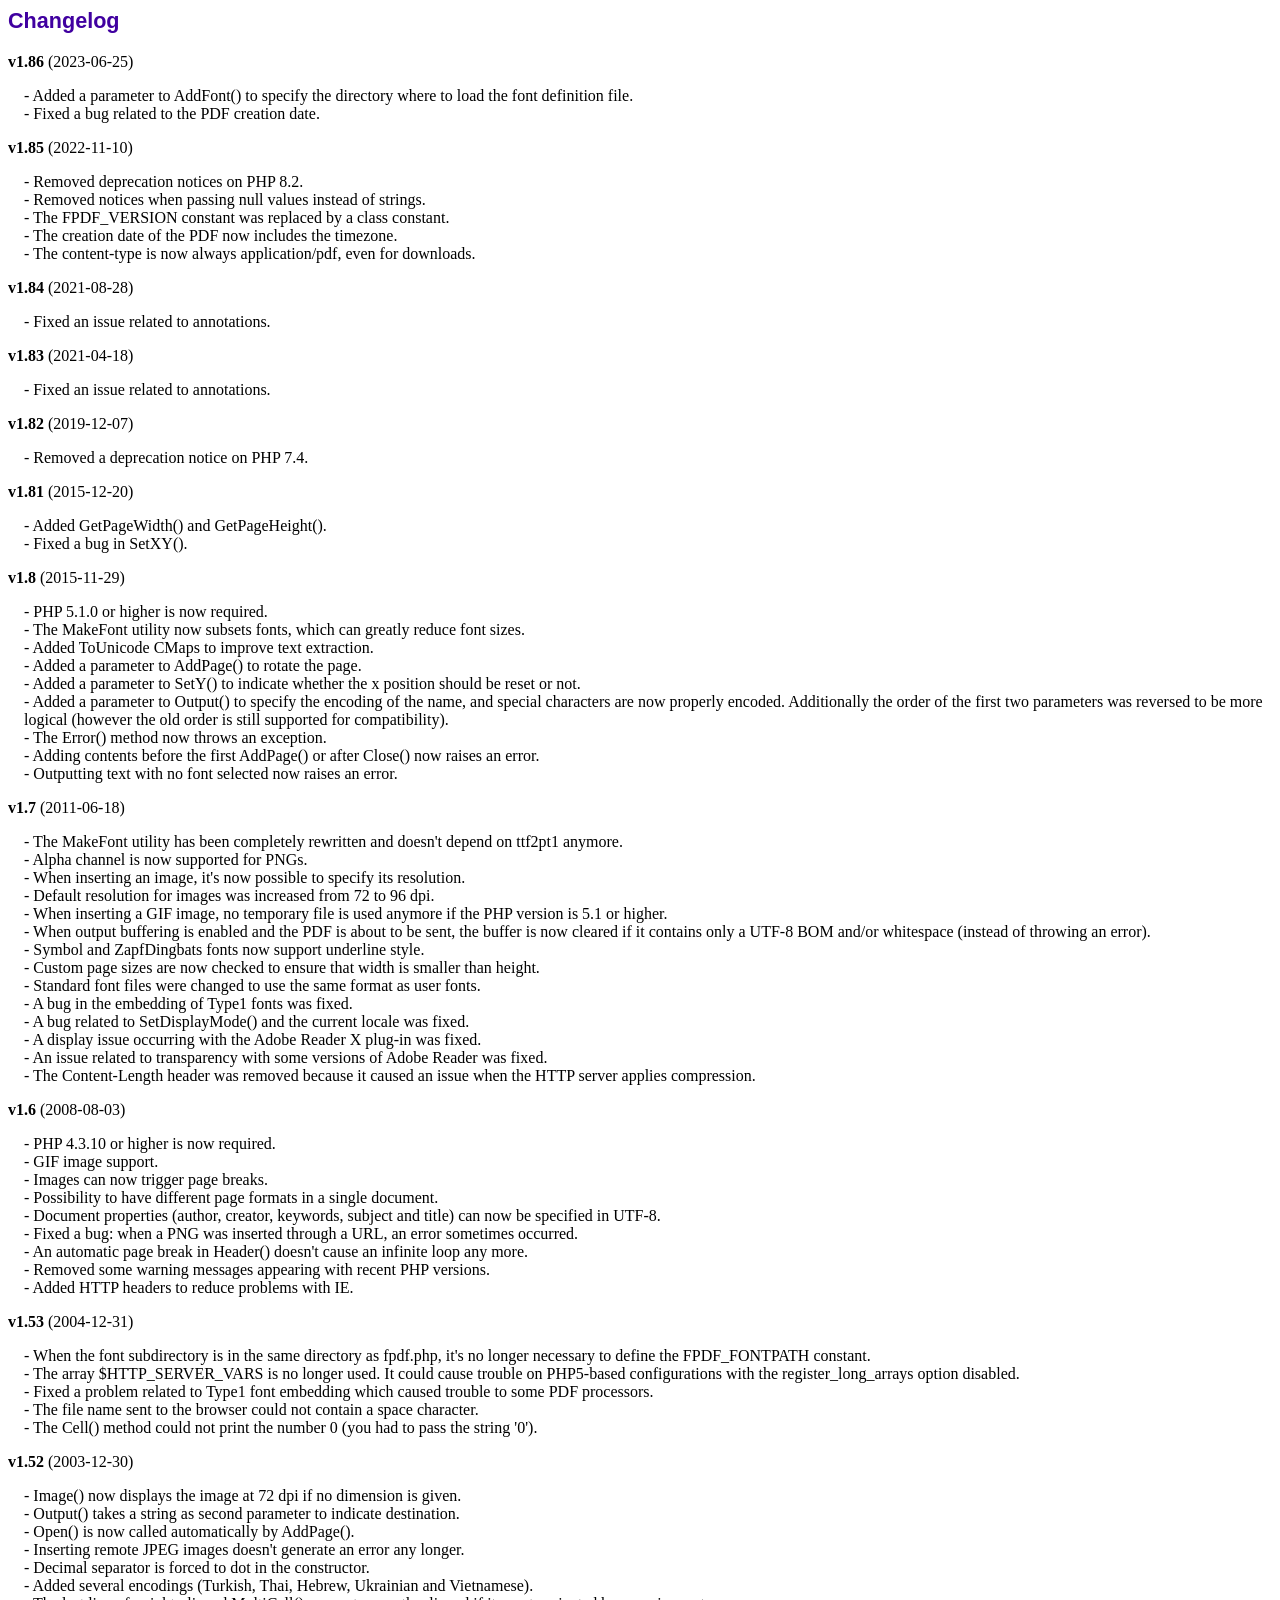
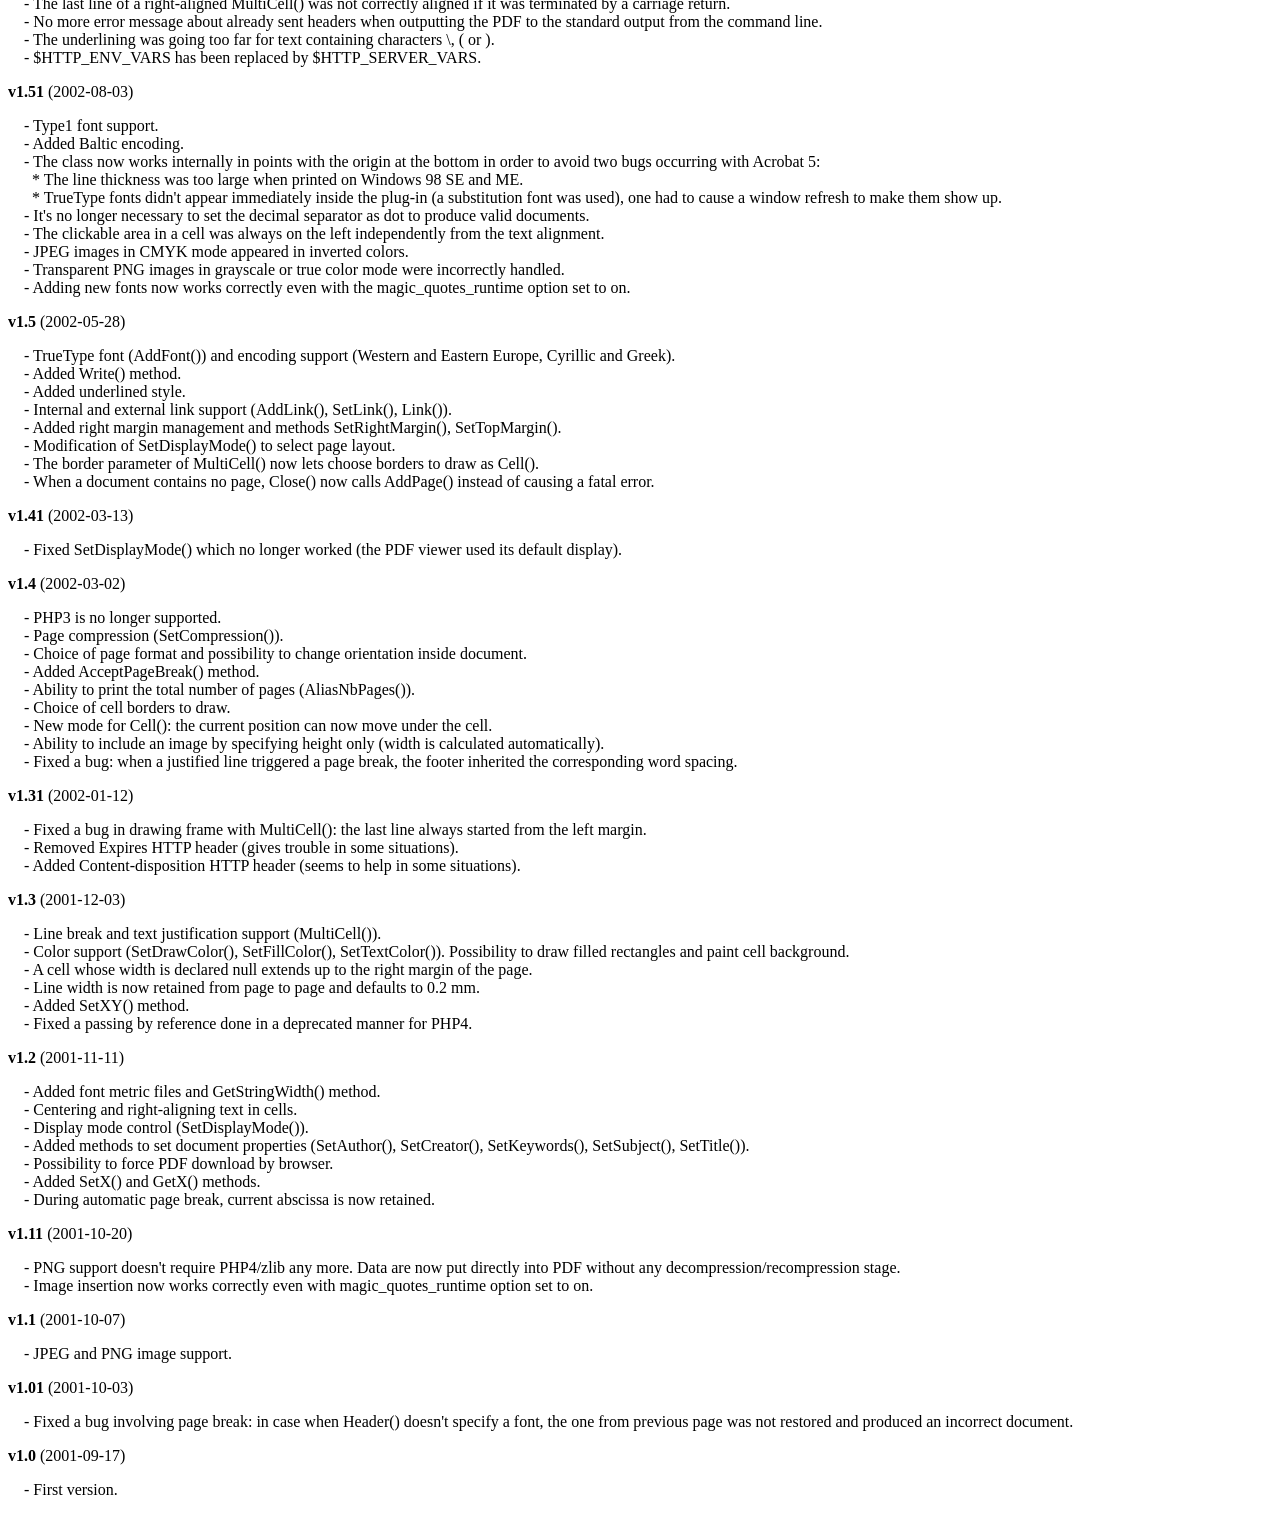
<file: changelog.htm>
<!DOCTYPE html PUBLIC "-//W3C//DTD HTML 4.01 Transitional//EN">
<html>
<head>
<meta http-equiv="Content-Type" content="text/html; charset=UTF-8">
<title>Changelog</title>
<link type="text/css" rel="stylesheet" href="fpdf.css">
<style type="text/css">
dd {margin:1em 0 1em 1em}
</style>
</head>
<body>
<h1>Changelog</h1>
<dl>
<dt><strong>v1.86</strong> (2023-06-25)</dt>
<dd>
- Added a parameter to AddFont() to specify the directory where to load the font definition file.<br>
- Fixed a bug related to the PDF creation date.<br>
</dd>
<dt><strong>v1.85</strong> (2022-11-10)</dt>
<dd>
- Removed deprecation notices on PHP 8.2.<br>
- Removed notices when passing null values instead of strings.<br>
- The FPDF_VERSION constant was replaced by a class constant.<br>
- The creation date of the PDF now includes the timezone.<br>
- The content-type is now always application/pdf, even for downloads.<br>
</dd>
<dt><strong>v1.84</strong> (2021-08-28)</dt>
<dd>
- Fixed an issue related to annotations.<br>
</dd>
<dt><strong>v1.83</strong> (2021-04-18)</dt>
<dd>
- Fixed an issue related to annotations.<br>
</dd>
<dt><strong>v1.82</strong> (2019-12-07)</dt>
<dd>
- Removed a deprecation notice on PHP 7.4.<br>
</dd>
<dt><strong>v1.81</strong> (2015-12-20)</dt>
<dd>
- Added GetPageWidth() and GetPageHeight().<br>
- Fixed a bug in SetXY().<br>
</dd>
<dt><strong>v1.8</strong> (2015-11-29)</dt>
<dd>
- PHP 5.1.0 or higher is now required.<br>
- The MakeFont utility now subsets fonts, which can greatly reduce font sizes.<br>
- Added ToUnicode CMaps to improve text extraction.<br>
- Added a parameter to AddPage() to rotate the page.<br>
- Added a parameter to SetY() to indicate whether the x position should be reset or not.<br>
- Added a parameter to Output() to specify the encoding of the name, and special characters are now properly encoded. Additionally the order of the first two parameters was reversed to be more logical (however the old order is still supported for compatibility).<br>
- The Error() method now throws an exception.<br>
- Adding contents before the first AddPage() or after Close() now raises an error.<br>
- Outputting text with no font selected now raises an error.<br>
</dd>
<dt><strong>v1.7</strong> (2011-06-18)</dt>
<dd>
- The MakeFont utility has been completely rewritten and doesn't depend on ttf2pt1 anymore.<br>
- Alpha channel is now supported for PNGs.<br>
- When inserting an image, it's now possible to specify its resolution.<br>
- Default resolution for images was increased from 72 to 96 dpi.<br>
- When inserting a GIF image, no temporary file is used anymore if the PHP version is 5.1 or higher.<br>
- When output buffering is enabled and the PDF is about to be sent, the buffer is now cleared if it contains only a UTF-8 BOM and/or whitespace (instead of throwing an error).<br>
- Symbol and ZapfDingbats fonts now support underline style.<br>
- Custom page sizes are now checked to ensure that width is smaller than height.<br>
- Standard font files were changed to use the same format as user fonts.<br>
- A bug in the embedding of Type1 fonts was fixed.<br>
- A bug related to SetDisplayMode() and the current locale was fixed.<br>
- A display issue occurring with the Adobe Reader X plug-in was fixed.<br>
- An issue related to transparency with some versions of Adobe Reader was fixed.<br>
- The Content-Length header was removed because it caused an issue when the HTTP server applies compression.<br>
</dd>
<dt><strong>v1.6</strong> (2008-08-03)</dt>
<dd>
- PHP 4.3.10 or higher is now required.<br>
- GIF image support.<br>
- Images can now trigger page breaks.<br>
- Possibility to have different page formats in a single document.<br>
- Document properties (author, creator, keywords, subject and title) can now be specified in UTF-8.<br>
- Fixed a bug: when a PNG was inserted through a URL, an error sometimes occurred.<br>
- An automatic page break in Header() doesn't cause an infinite loop any more.<br>
- Removed some warning messages appearing with recent PHP versions.<br>
- Added HTTP headers to reduce problems with IE.<br>
</dd>
<dt><strong>v1.53</strong> (2004-12-31)</dt>
<dd>
- When the font subdirectory is in the same directory as fpdf.php, it's no longer necessary to define the FPDF_FONTPATH constant.<br>
- The array $HTTP_SERVER_VARS is no longer used. It could cause trouble on PHP5-based configurations with the register_long_arrays option disabled.<br>
- Fixed a problem related to Type1 font embedding which caused trouble to some PDF processors.<br>
- The file name sent to the browser could not contain a space character.<br>
- The Cell() method could not print the number 0 (you had to pass the string '0').<br>
</dd>
<dt><strong>v1.52</strong> (2003-12-30)</dt>
<dd>
- Image() now displays the image at 72 dpi if no dimension is given.<br>
- Output() takes a string as second parameter to indicate destination.<br>
- Open() is now called automatically by AddPage().<br>
- Inserting remote JPEG images doesn't generate an error any longer.<br>
- Decimal separator is forced to dot in the constructor.<br>
- Added several encodings (Turkish, Thai, Hebrew, Ukrainian and Vietnamese).<br>
- The last line of a right-aligned MultiCell() was not correctly aligned if it was terminated by a carriage return.<br>
- No more error message about already sent headers when outputting the PDF to the standard output from the command line.<br>
- The underlining was going too far for text containing characters \, ( or ).<br>
- $HTTP_ENV_VARS has been replaced by $HTTP_SERVER_VARS.<br>
</dd>
<dt><strong>v1.51</strong> (2002-08-03)</dt>
<dd>
- Type1 font support.<br>
- Added Baltic encoding.<br>
- The class now works internally in points with the origin at the bottom in order to avoid two bugs occurring with Acrobat 5:<br>&nbsp;&nbsp;* The line thickness was too large when printed on Windows 98 SE and ME.<br>&nbsp;&nbsp;* TrueType fonts didn't appear immediately inside the plug-in (a substitution font was used), one had to cause a window refresh to make them show up.<br>
- It's no longer necessary to set the decimal separator as dot to produce valid documents.<br>
- The clickable area in a cell was always on the left independently from the text alignment.<br>
- JPEG images in CMYK mode appeared in inverted colors.<br>
- Transparent PNG images in grayscale or true color mode were incorrectly handled.<br>
- Adding new fonts now works correctly even with the magic_quotes_runtime option set to on.<br>
</dd>
<dt><strong>v1.5</strong> (2002-05-28)</dt>
<dd>
- TrueType font (AddFont()) and encoding support (Western and Eastern Europe, Cyrillic and Greek).<br>
- Added Write() method.<br>
- Added underlined style.<br>
- Internal and external link support (AddLink(), SetLink(), Link()).<br>
- Added right margin management and methods SetRightMargin(), SetTopMargin().<br>
- Modification of SetDisplayMode() to select page layout.<br>
- The border parameter of MultiCell() now lets choose borders to draw as Cell().<br>
- When a document contains no page, Close() now calls AddPage() instead of causing a fatal error.<br>
</dd>
<dt><strong>v1.41</strong> (2002-03-13)</dt>
<dd>
- Fixed SetDisplayMode() which no longer worked (the PDF viewer used its default display).<br>
</dd>
<dt><strong>v1.4</strong> (2002-03-02)</dt>
<dd>
- PHP3 is no longer supported.<br>
- Page compression (SetCompression()).<br>
- Choice of page format and possibility to change orientation inside document.<br>
- Added AcceptPageBreak() method.<br>
- Ability to print the total number of pages (AliasNbPages()).<br>
- Choice of cell borders to draw.<br>
- New mode for Cell(): the current position can now move under the cell.<br>
- Ability to include an image by specifying height only (width is calculated automatically).<br>
- Fixed a bug: when a justified line triggered a page break, the footer inherited the corresponding word spacing.<br>
</dd>
<dt><strong>v1.31</strong> (2002-01-12)</dt>
<dd>
- Fixed a bug in drawing frame with MultiCell(): the last line always started from the left margin.<br>
- Removed Expires HTTP header (gives trouble in some situations).<br>
- Added Content-disposition HTTP header (seems to help in some situations).<br>
</dd>
<dt><strong>v1.3</strong> (2001-12-03)</dt>
<dd>
- Line break and text justification support (MultiCell()).<br>
- Color support (SetDrawColor(), SetFillColor(), SetTextColor()). Possibility to draw filled rectangles and paint cell background.<br>
- A cell whose width is declared null extends up to the right margin of the page.<br>
- Line width is now retained from page to page and defaults to 0.2 mm.<br>
- Added SetXY() method.<br>
- Fixed a passing by reference done in a deprecated manner for PHP4.<br>
</dd>
<dt><strong>v1.2</strong> (2001-11-11)</dt>
<dd>
- Added font metric files and GetStringWidth() method.<br>
- Centering and right-aligning text in cells.<br>
- Display mode control (SetDisplayMode()).<br>
- Added methods to set document properties (SetAuthor(), SetCreator(), SetKeywords(), SetSubject(), SetTitle()).<br>
- Possibility to force PDF download by browser.<br>
- Added SetX() and GetX() methods.<br>
- During automatic page break, current abscissa is now retained.<br>
</dd>
<dt><strong>v1.11</strong> (2001-10-20)</dt>
<dd>
- PNG support doesn't require PHP4/zlib any more. Data are now put directly into PDF without any decompression/recompression stage.<br>
- Image insertion now works correctly even with magic_quotes_runtime option set to on.<br>
</dd>
<dt><strong>v1.1</strong> (2001-10-07)</dt>
<dd>
- JPEG and PNG image support.<br>
</dd>
<dt><strong>v1.01</strong> (2001-10-03)</dt>
<dd>
- Fixed a bug involving page break: in case when Header() doesn't specify a font, the one from previous page was not restored and produced an incorrect document.<br>
</dd>
<dt><strong>v1.0</strong> (2001-09-17)</dt>
<dd>
- First version.<br>
</dd>
</dl>
</body>
</html>
</file>
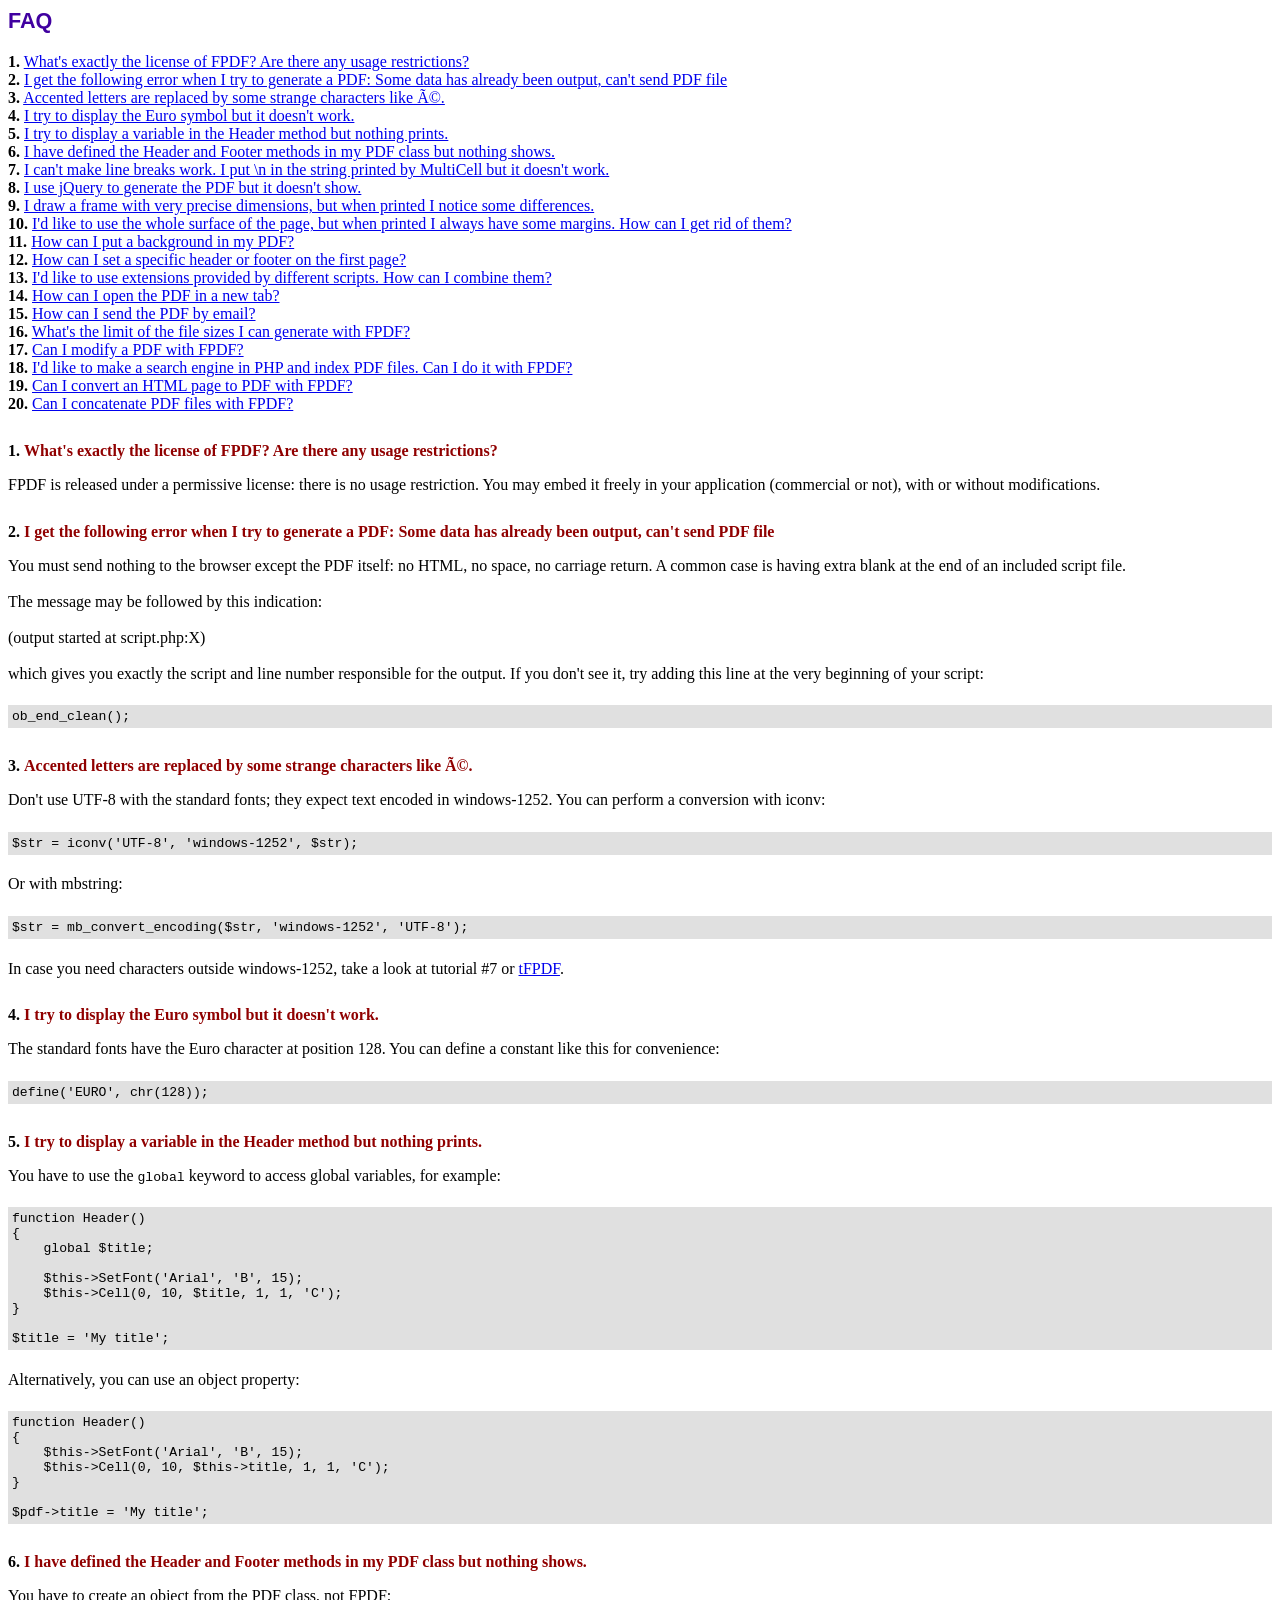
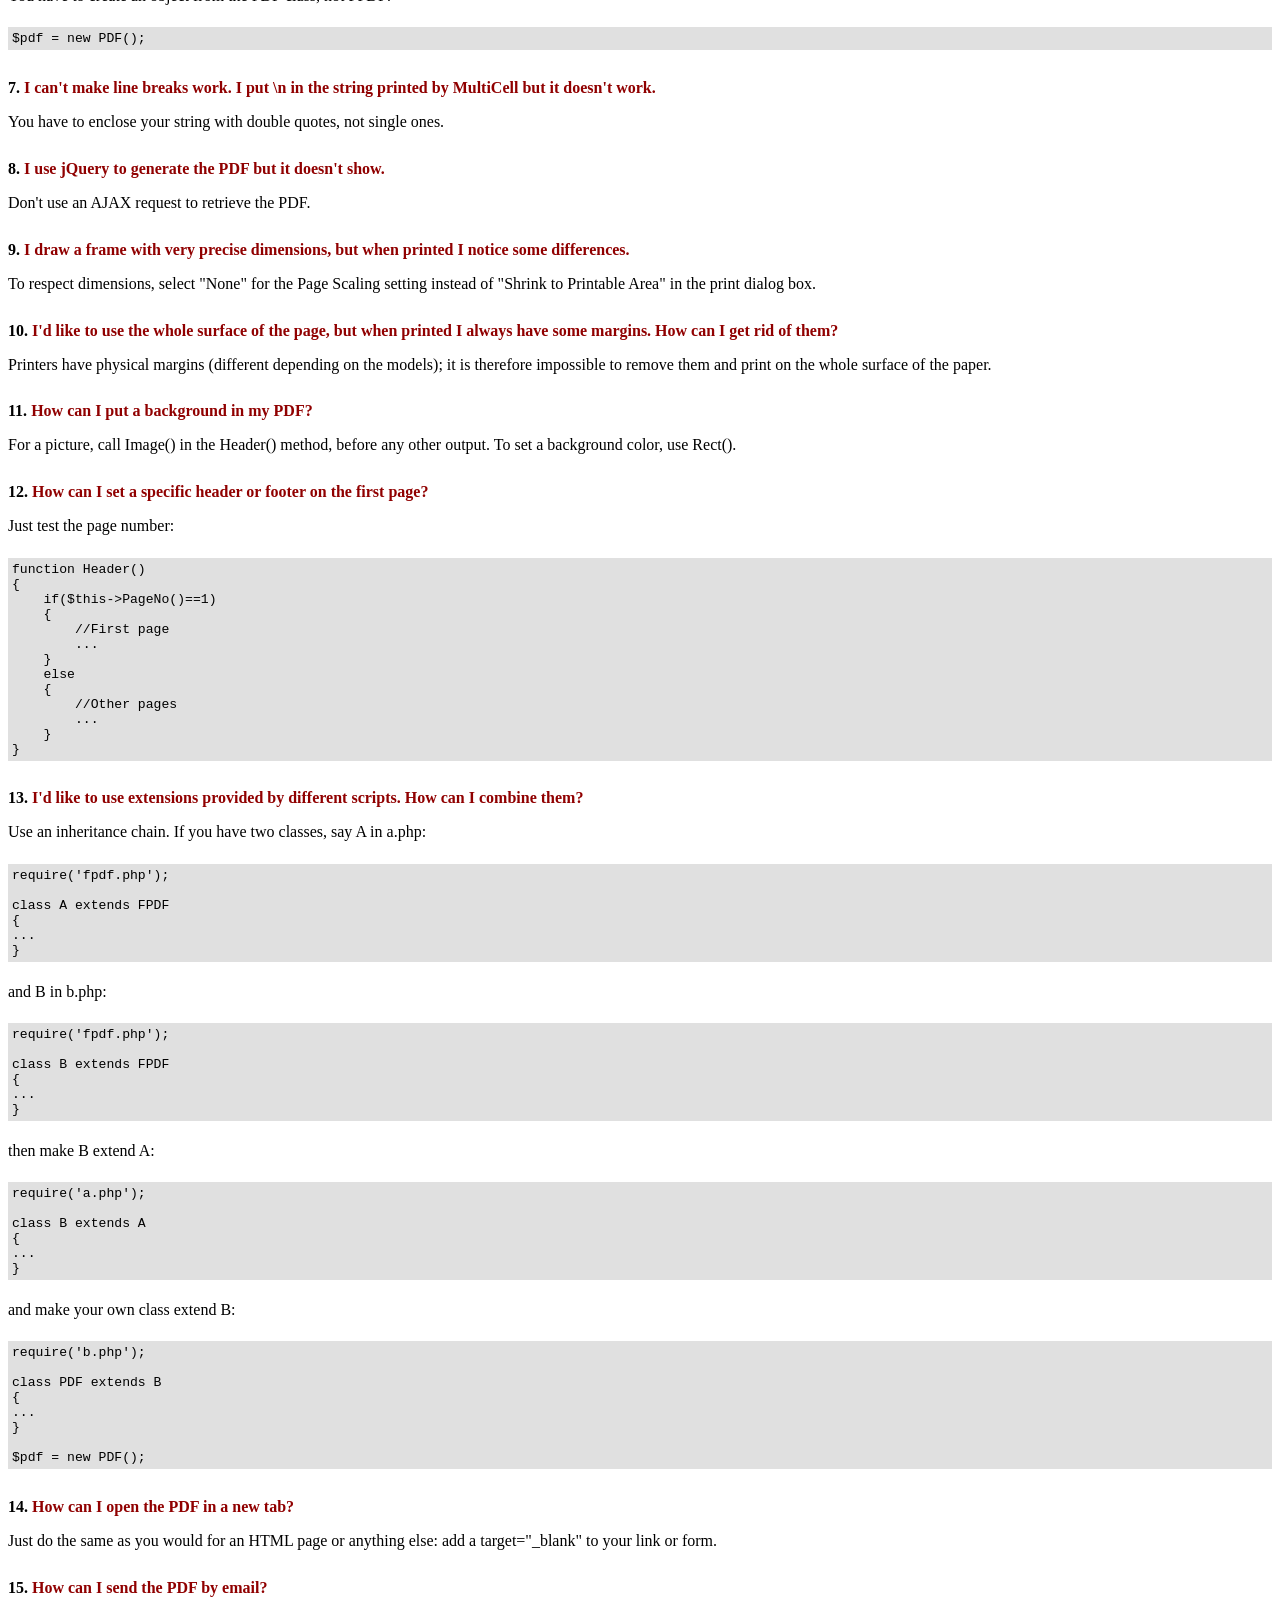
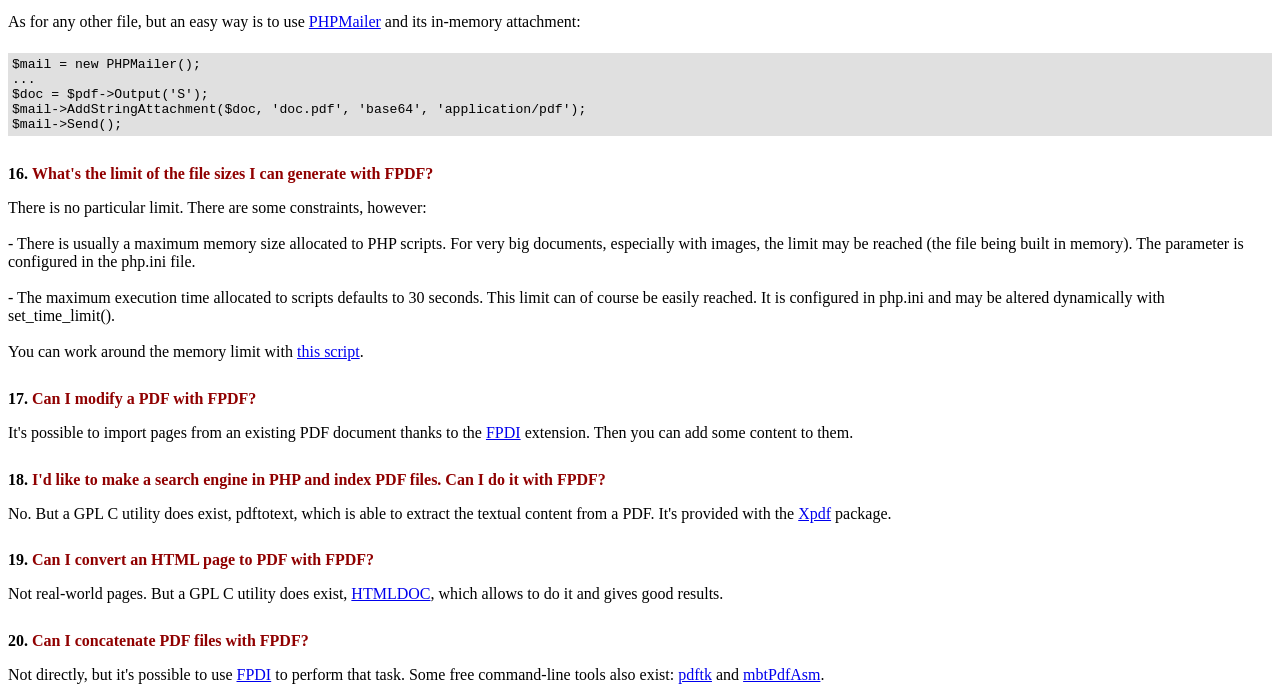
<file: FAQ.htm>
<!DOCTYPE html PUBLIC "-//W3C//DTD HTML 4.01 Transitional//EN">
<html>
<head>
<meta http-equiv="Content-Type" content="text/html; charset=UTF-8">
<title>FAQ</title>
<link type="text/css" rel="stylesheet" href="fpdf.css">
<style type="text/css">
ul {list-style-type:none; margin:0; padding:0}
ul#answers li {margin-top:1.8em}
.question {font-weight:bold; color:#900000}
</style>
</head>
<body>
<h1>FAQ</h1>
<ul>
<li><b>1.</b> <a href='#q1'>What's exactly the license of FPDF? Are there any usage restrictions?</a></li>
<li><b>2.</b> <a href='#q2'>I get the following error when I try to generate a PDF: Some data has already been output, can't send PDF file</a></li>
<li><b>3.</b> <a href='#q3'>Accented letters are replaced by some strange characters like Ã©.</a></li>
<li><b>4.</b> <a href='#q4'>I try to display the Euro symbol but it doesn't work.</a></li>
<li><b>5.</b> <a href='#q5'>I try to display a variable in the Header method but nothing prints.</a></li>
<li><b>6.</b> <a href='#q6'>I have defined the Header and Footer methods in my PDF class but nothing shows.</a></li>
<li><b>7.</b> <a href='#q7'>I can't make line breaks work. I put \n in the string printed by MultiCell but it doesn't work.</a></li>
<li><b>8.</b> <a href='#q8'>I use jQuery to generate the PDF but it doesn't show.</a></li>
<li><b>9.</b> <a href='#q9'>I draw a frame with very precise dimensions, but when printed I notice some differences.</a></li>
<li><b>10.</b> <a href='#q10'>I'd like to use the whole surface of the page, but when printed I always have some margins. How can I get rid of them?</a></li>
<li><b>11.</b> <a href='#q11'>How can I put a background in my PDF?</a></li>
<li><b>12.</b> <a href='#q12'>How can I set a specific header or footer on the first page?</a></li>
<li><b>13.</b> <a href='#q13'>I'd like to use extensions provided by different scripts. How can I combine them?</a></li>
<li><b>14.</b> <a href='#q14'>How can I open the PDF in a new tab?</a></li>
<li><b>15.</b> <a href='#q15'>How can I send the PDF by email?</a></li>
<li><b>16.</b> <a href='#q16'>What's the limit of the file sizes I can generate with FPDF?</a></li>
<li><b>17.</b> <a href='#q17'>Can I modify a PDF with FPDF?</a></li>
<li><b>18.</b> <a href='#q18'>I'd like to make a search engine in PHP and index PDF files. Can I do it with FPDF?</a></li>
<li><b>19.</b> <a href='#q19'>Can I convert an HTML page to PDF with FPDF?</a></li>
<li><b>20.</b> <a href='#q20'>Can I concatenate PDF files with FPDF?</a></li>
</ul>

<ul id='answers'>
<li id='q1'>
<p><b>1.</b> <span class='question'>What's exactly the license of FPDF? Are there any usage restrictions?</span></p>
FPDF is released under a permissive license: there is no usage restriction. You may embed it
freely in your application (commercial or not), with or without modifications.
</li>

<li id='q2'>
<p><b>2.</b> <span class='question'>I get the following error when I try to generate a PDF: Some data has already been output, can't send PDF file</span></p>
You must send nothing to the browser except the PDF itself: no HTML, no space, no carriage return. A common
case is having extra blank at the end of an included script file.<br>
<br>
The message may be followed by this indication:<br>
<br>
(output started at script.php:X)<br>
<br>
which gives you exactly the script and line number responsible for the output. If you don't see it,
try adding this line at the very beginning of your script:
<div class="doc-source">
<pre><code>ob_end_clean();</code></pre>
</div>
</li>

<li id='q3'>
<p><b>3.</b> <span class='question'>Accented letters are replaced by some strange characters like Ã©.</span></p>
Don't use UTF-8 with the standard fonts; they expect text encoded in windows-1252.
You can perform a conversion with iconv:
<div class="doc-source">
<pre><code>$str = iconv('UTF-8', 'windows-1252', $str);</code></pre>
</div>
Or with mbstring:
<div class="doc-source">
<pre><code>$str = mb_convert_encoding($str, 'windows-1252', 'UTF-8');</code></pre>
</div>
In case you need characters outside windows-1252, take a look at tutorial #7 or
<a href="http://www.fpdf.org/?go=script&amp;id=92" target="_blank">tFPDF</a>.
</li>

<li id='q4'>
<p><b>4.</b> <span class='question'>I try to display the Euro symbol but it doesn't work.</span></p>
The standard fonts have the Euro character at position 128. You can define a constant like this
for convenience:
<div class="doc-source">
<pre><code>define('EURO', chr(128));</code></pre>
</div>
</li>

<li id='q5'>
<p><b>5.</b> <span class='question'>I try to display a variable in the Header method but nothing prints.</span></p>
You have to use the <code>global</code> keyword to access global variables, for example:
<div class="doc-source">
<pre><code>function Header()
{
    global $title;

    $this-&gt;SetFont('Arial', 'B', 15);
    $this-&gt;Cell(0, 10, $title, 1, 1, 'C');
}

$title = 'My title';</code></pre>
</div>
Alternatively, you can use an object property:
<div class="doc-source">
<pre><code>function Header()
{
    $this-&gt;SetFont('Arial', 'B', 15);
    $this-&gt;Cell(0, 10, $this-&gt;title, 1, 1, 'C');
}

$pdf-&gt;title = 'My title';</code></pre>
</div>
</li>

<li id='q6'>
<p><b>6.</b> <span class='question'>I have defined the Header and Footer methods in my PDF class but nothing shows.</span></p>
You have to create an object from the PDF class, not FPDF:
<div class="doc-source">
<pre><code>$pdf = new PDF();</code></pre>
</div>
</li>

<li id='q7'>
<p><b>7.</b> <span class='question'>I can't make line breaks work. I put \n in the string printed by MultiCell but it doesn't work.</span></p>
You have to enclose your string with double quotes, not single ones.
</li>

<li id='q8'>
<p><b>8.</b> <span class='question'>I use jQuery to generate the PDF but it doesn't show.</span></p>
Don't use an AJAX request to retrieve the PDF.
</li>

<li id='q9'>
<p><b>9.</b> <span class='question'>I draw a frame with very precise dimensions, but when printed I notice some differences.</span></p>
To respect dimensions, select "None" for the Page Scaling setting instead of "Shrink to Printable Area" in the print dialog box.
</li>

<li id='q10'>
<p><b>10.</b> <span class='question'>I'd like to use the whole surface of the page, but when printed I always have some margins. How can I get rid of them?</span></p>
Printers have physical margins (different depending on the models); it is therefore impossible to remove
them and print on the whole surface of the paper.
</li>

<li id='q11'>
<p><b>11.</b> <span class='question'>How can I put a background in my PDF?</span></p>
For a picture, call Image() in the Header() method, before any other output. To set a background color, use Rect().
</li>

<li id='q12'>
<p><b>12.</b> <span class='question'>How can I set a specific header or footer on the first page?</span></p>
Just test the page number:
<div class="doc-source">
<pre><code>function Header()
{
    if($this-&gt;PageNo()==1)
    {
        //First page
        ...
    }
    else
    {
        //Other pages
        ...
    }
}</code></pre>
</div>
</li>

<li id='q13'>
<p><b>13.</b> <span class='question'>I'd like to use extensions provided by different scripts. How can I combine them?</span></p>
Use an inheritance chain. If you have two classes, say A in a.php:
<div class="doc-source">
<pre><code>require('fpdf.php');

class A extends FPDF
{
...
}</code></pre>
</div>
and B in b.php:
<div class="doc-source">
<pre><code>require('fpdf.php');

class B extends FPDF
{
...
}</code></pre>
</div>
then make B extend A:
<div class="doc-source">
<pre><code>require('a.php');

class B extends A
{
...
}</code></pre>
</div>
and make your own class extend B:
<div class="doc-source">
<pre><code>require('b.php');

class PDF extends B
{
...
}

$pdf = new PDF();</code></pre>
</div>
</li>

<li id='q14'>
<p><b>14.</b> <span class='question'>How can I open the PDF in a new tab?</span></p>
Just do the same as you would for an HTML page or anything else: add a target="_blank" to your link or form.
</li>

<li id='q15'>
<p><b>15.</b> <span class='question'>How can I send the PDF by email?</span></p>
As for any other file, but an easy way is to use <a href="https://github.com/PHPMailer/PHPMailer" target="_blank">PHPMailer</a> and
its in-memory attachment:
<div class="doc-source">
<pre><code>$mail = new PHPMailer();
...
$doc = $pdf-&gt;Output('S');
$mail-&gt;AddStringAttachment($doc, 'doc.pdf', 'base64', 'application/pdf');
$mail-&gt;Send();</code></pre>
</div>
</li>

<li id='q16'>
<p><b>16.</b> <span class='question'>What's the limit of the file sizes I can generate with FPDF?</span></p>
There is no particular limit. There are some constraints, however:
<br>
<br>
- There is usually a maximum memory size allocated to PHP scripts. For very big documents,
especially with images, the limit may be reached (the file being built in memory). The
parameter is configured in the php.ini file.
<br>
<br>
- The maximum execution time allocated to scripts defaults to 30 seconds. This limit can of course
be easily reached. It is configured in php.ini and may be altered dynamically with set_time_limit().
<br>
<br>
You can work around the memory limit with <a href="http://www.fpdf.org/?go=script&amp;id=76" target="_blank">this script</a>.
</li>

<li id='q17'>
<p><b>17.</b> <span class='question'>Can I modify a PDF with FPDF?</span></p>
It's possible to import pages from an existing PDF document thanks to the
<a href="https://www.setasign.com/products/fpdi/about/" target="_blank">FPDI</a> extension.
Then you can add some content to them.
</li>

<li id='q18'>
<p><b>18.</b> <span class='question'>I'd like to make a search engine in PHP and index PDF files. Can I do it with FPDF?</span></p>
No. But a GPL C utility does exist, pdftotext, which is able to extract the textual content from a PDF.
It's provided with the <a href="https://www.xpdfreader.com" target="_blank">Xpdf</a> package.
</li>

<li id='q19'>
<p><b>19.</b> <span class='question'>Can I convert an HTML page to PDF with FPDF?</span></p>
Not real-world pages. But a GPL C utility does exist, <a href="https://www.msweet.org/htmldoc/" target="_blank">HTMLDOC</a>,
which allows to do it and gives good results.
</li>

<li id='q20'>
<p><b>20.</b> <span class='question'>Can I concatenate PDF files with FPDF?</span></p>
Not directly, but it's possible to use <a href="https://www.setasign.com/products/fpdi/demos/concatenate-fake/" target="_blank">FPDI</a>
to perform that task. Some free command-line tools also exist:
<a href="https://www.pdflabs.com/tools/pdftk-the-pdf-toolkit/" target="_blank">pdftk</a> and
<a href="http://thierry.schmit.free.fr/spip/spip.php?article15" target="_blank">mbtPdfAsm</a>.
</li>
</ul>
</body>
</html>
</file>
<file: fpdf.css>
body {font-family:"Times New Roman",serif}
h1 {font:bold 135% Arial,sans-serif; color:#4000A0; margin-bottom:0.9em}
h2 {font:bold 95% Arial,sans-serif; color:#900000; margin-top:1.5em; margin-bottom:1em}
dl.param dt {text-decoration:underline}
dl.param dd {margin-top:1em; margin-bottom:1em}
dl.param ul {margin-top:1em; margin-bottom:1em}
tt, code, kbd {font-family:"Courier New",Courier,monospace; font-size:82%}
div.source {margin-top:1.4em; margin-bottom:1.3em}
div.source pre {display:table; border:1px solid #24246A; width:100%; margin:0em; font-family:inherit; font-size:100%}
div.source code {display:block; border:1px solid #C5C5EC; background-color:#F0F5FF; padding:6px; color:#000000}
div.doc-source {margin-top:1.4em; margin-bottom:1.3em}
div.doc-source pre {display:table; width:100%; margin:0em; font-family:inherit; font-size:100%}
div.doc-source code {display:block; background-color:#E0E0E0; padding:4px}
.kw {color:#000080; font-weight:bold}
.str {color:#CC0000}
.cmt {color:#008000}
p.demo {text-align:center; margin-top:-0.9em}
a.demo {text-decoration:none; font-weight:bold; color:#0000CC}
a.demo:link {text-decoration:none; font-weight:bold; color:#0000CC}
a.demo:hover {text-decoration:none; font-weight:bold; color:#0000FF}
a.demo:active {text-decoration:none; font-weight:bold; color:#0000FF}
</file>
